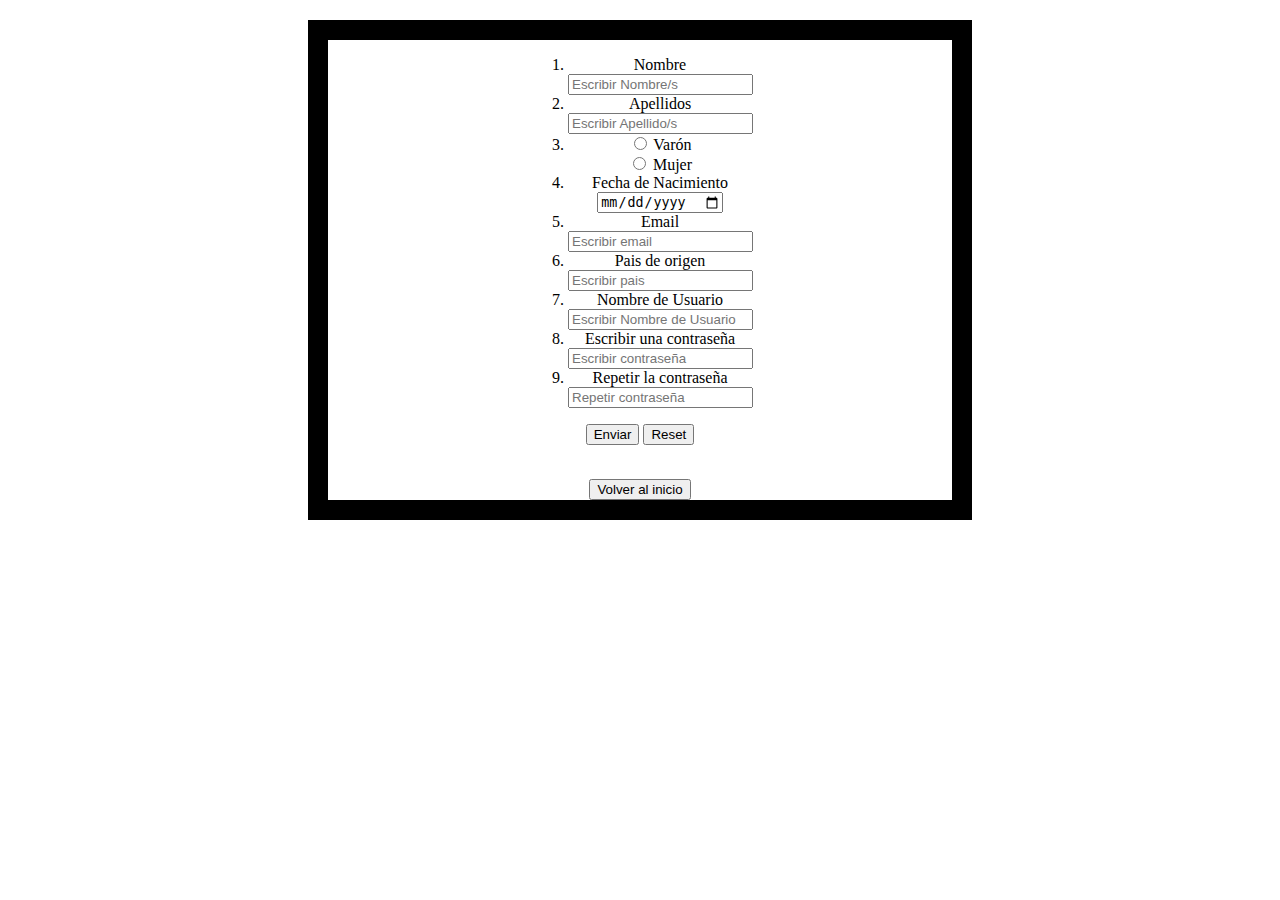
<file: html/index2.html>
<html>

<head>
    <title>Datos personales</title>
    <link rel="stylesheet" href="estilos.css">
</head>

<body >
    <div class="contenedor">
        <form >


            <ol >
                <li><label for="nombres">Nombre</label>
                    <input type="text" name="nombres" placeholder="Escribir Nombre/s">
                </li>
                <li><label for="apellido">Apellidos</label>
                    <input type="text" name="apellido" placeholder="Escribir Apellido/s">
                </li>
                <li>
                    <input type="radio" name="sexo" value="Varón"> Varón<BR>
                    <input type="radio" name="sexo" value="Mujer"> Mujer
                </li>
                <li>
                    <label for="fechaNacimiento">Fecha de Nacimiento</label>
                    <input type="date" name="fechaNacimiento" placeholder="">
                </li>
                <li><label for="email">Email</label>
                    <input type="text" name="email" placeholder="Escribir email">
                </li>
                <li><label for="pais">Pais de origen</label>
                    <input type="text" name="pais" placeholder="Escribir pais">
                </li>
                <li><label for="nombreUsuario">Nombre de Usuario</label>
                    <input type="text" name="nombreUsuario" placeholder="Escribir Nombre de Usuario">
                </li>
                <li><label for="password">Escribir una contraseña</label>
                    <input type="password" name="password" placeholder="Escribir contraseña">
                </li>
                <li><label for="password">Repetir la contraseña</label>
                    <input type="password" name="password" placeholder="Repetir contraseña">
                </li>

            </ol>
            <input type="submit" value="Enviar">
            <input type="reset">


        </form><br>
        <a href="index.html"><button>Volver al inicio</button></a>
    </div>

</body>

</html>
</file>
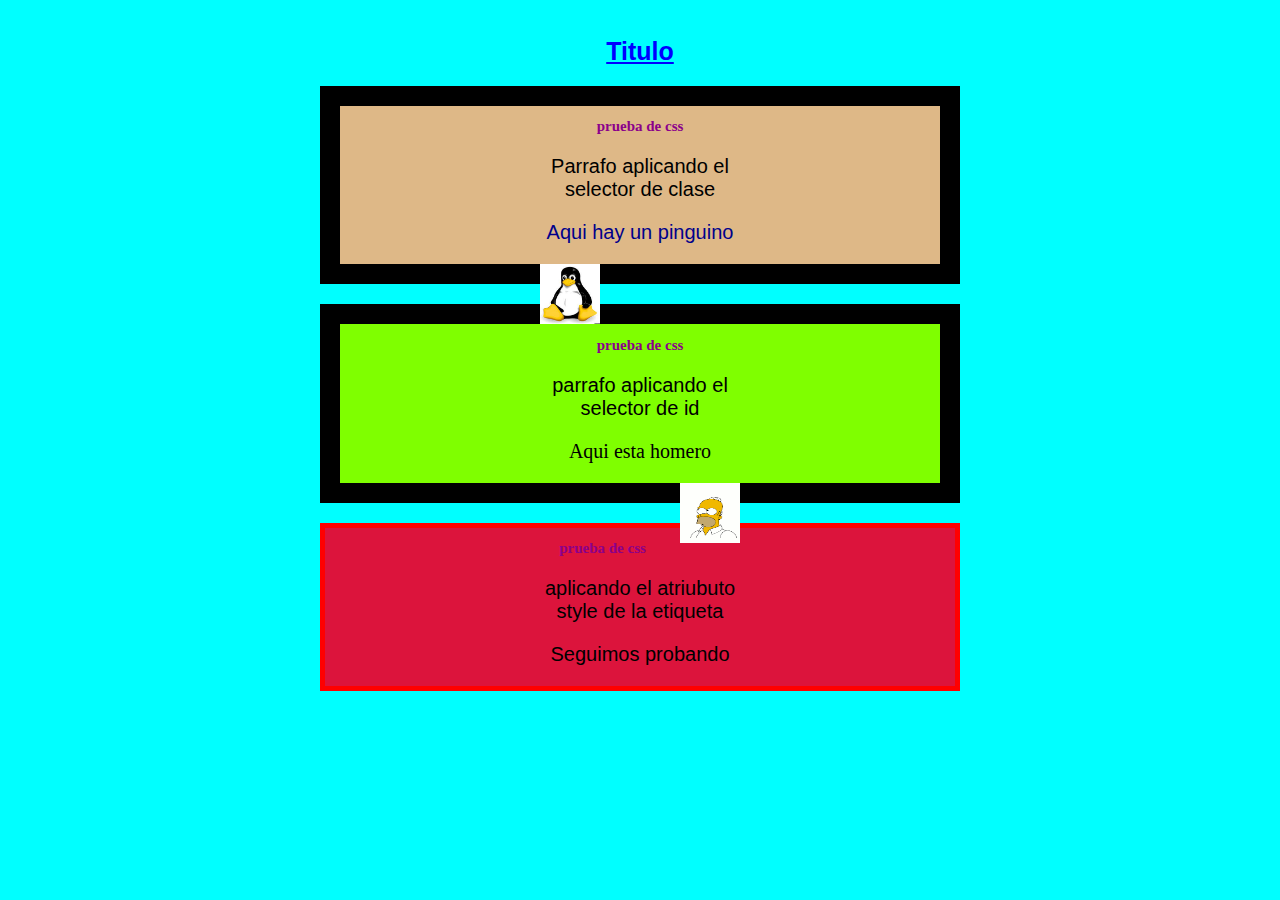
<file: html/index3.html>
<!DOCTYPE html>
<html lang="en">

<head>
    <meta charset="UTF-8">
    <meta http-equiv="X-UA-Compatible" content="IE=edge">
    <meta name="viewport" content="width=device-width, initial-scale=1.0">
    <title>Estilos css</title>
    <link rel="stylesheet" href="estilos.css">
    <style>
        body 
        {
            background-color: aqua;
            padding: 10px;
            margin: 10px;

        }
        p
        {
            font-family: Arial, Helvetica, sans-serif;
        }
    </style>
</head>

<body>
    <h1 id="titulo1"><ins> Titulo</ins></h1>
    <div class="contenedor" id="contenedor1">
        <h2>prueba de css</h2>
        <p class="p1">
            Parrafo aplicando el selector de clase
        </p>
        <p style="color: darkblue;">
            Aqui hay un pinguino
        </p>
        <img class="imgTamaño" id="imgFlotanteI" src="imagenes/pinguino.jpg" alt="pinguino">
    </div>
    <div class="contenedor" id="contenedor2">
        <h2>prueba de css</h2>
        <p class="p1">
            parrafo aplicando el selector de id
        </p>
        <p style="font-family: 'Times New Roman', Times, serif;">
            Aqui esta homero
        </p>
        <img class="imgTamaño" id="imgFlotanteD" src="imagenes/homerogif.png" alt="homero">
    </div>
    <div class="contenedor" id="contenedor3">
        <h2>prueba de css</h2>
        <p class="p1">
            aplicando el atriubuto style de la etiqueta
        </p>
        <p>
            Seguimos probando
        </p>
    </div>

</body>

</html>
</file>
<file: html/estilos.css>
h1 {
  font-family: Arial, Helvetica, sans-serif;
  font-size: 25px;
  border: 1;
  text-align: center;
}
h2 {
  font-size: 15px;
  color: darkmagenta;
}
p {
  font-size: 20px;
  text-align: center;
}
#imgFlotanteD {
  float: right;
}
#imgFlotanteI {
  float: left;
}
.imgTamaño {
  width: 60px;
  height: 60px;
}

#titulo1 {
  color: blue;
}

.contenedor {
  text-align: center;
  border: 10px solid black;
  margin-top: 20px;
  margin-bottom: 20px;
  padding-left: 200px;
  padding-right: 200px;
  margin-right: 300px;
  margin-left: 300px;
  border-left-width: 20px;
  border-right-width: 20px;
  border-top-width: 20px;
  border-bottom-width: 20px;
}
#contenedor1 {
  background-color: burlywood;
}
#contenedor2 {
  background-color: chartreuse;
}
#contenedor3 {
  border: 5px solid red;
  background-color: crimson;
}
.p1 {
  font-family: sans-serif;
  color: black;
}
</file>
